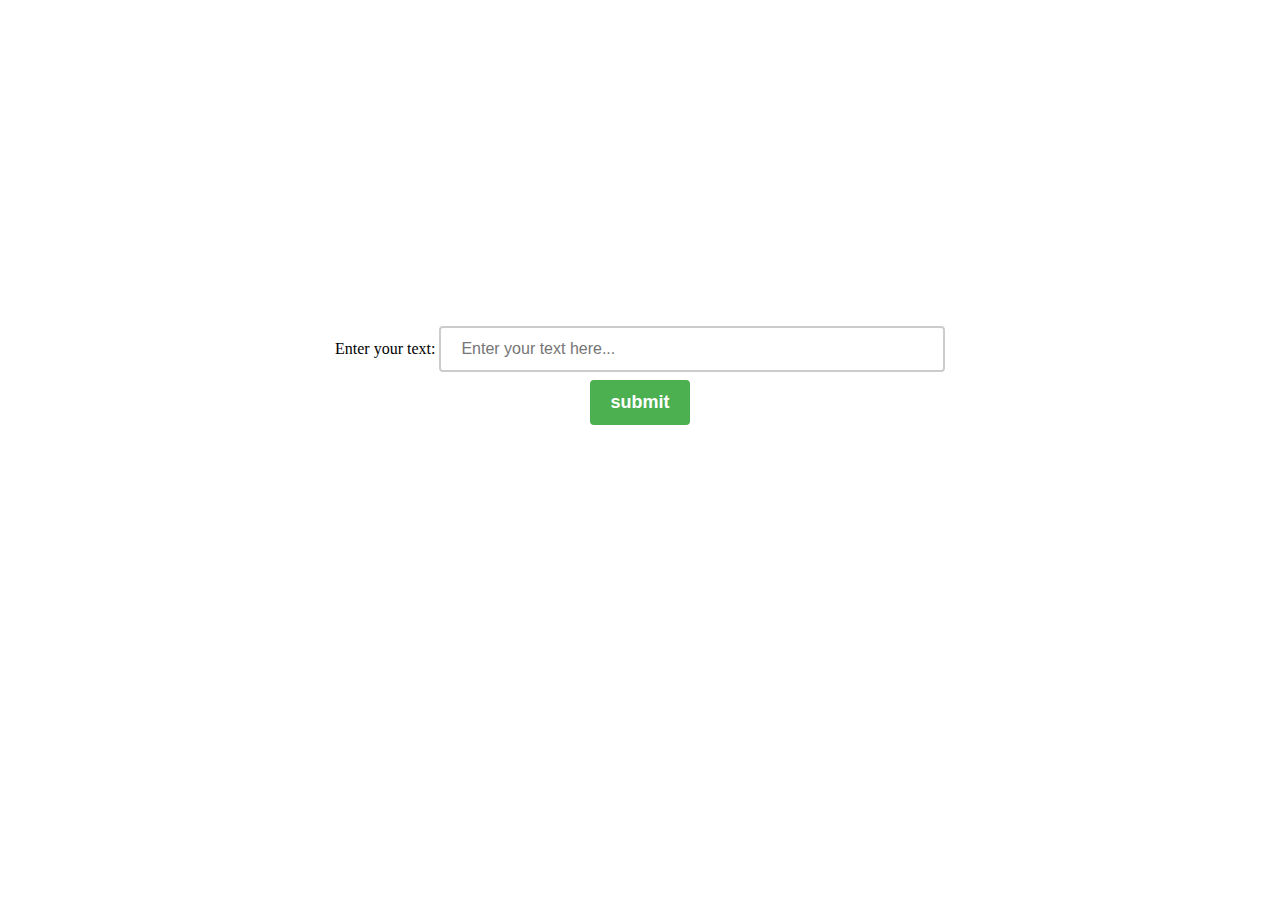
<file: templates/index.html>
<!DOCTYPE html>
<html>
<head>
	<title>Welcome to Sentiment Analyzer</title>
		<style>
		body {
			background-image: url("https://4kwallpapers.com/images/walls/thumbs_3t/4980.jpg"); /* add faded movie poster image */
			background-size: cover;
		}

		header {
			color: white;
			padding: 20px;
			text-align: left;
		}

		nav {
			overflow: hidden;
			padding: 20px;
			text-align: center;
		}

		nav a {
			float: left;
			display: block;
			color: white;
			text-align: center;
			padding: 14px 16px;
			text-decoration: none;
			font-size: 18px;
			font-weight: bold;
		}

		nav a:hover {
			background-color: #7B68EE; /* hover effect color */
		}

		.container {
			margin: 20px auto;
			width: 50%;
			text-align: center;
		}

		input[type=text] {
    			width: 80%; /* Increase width to 80% */
    			padding: 12px 20px;
    			margin: 8px 0;
    			box-sizing: border-box;
    			border: 2px solid #ccc;
    			border-radius: 4px;
    			background-color: white;
    			font-size: 16px;
		}

		input[type=submit] {
			background-color: #4CAF50; /* submit button color */
			color: white;
			padding: 12px 20px;
			border: none;
			border-radius: 4px;
			cursor: pointer;
			font-size: 18px;
			font-weight: bold;
		}

		input[type=submit]:hover {
			background-color: #3e8e41; /* hover effect color */
		}
	</style>
</head>
<body>
	<header>
		<h1>Welcome to Sentiment Analyzer</h1>
		<h3>My name: Subandhu Agravanshi | TLP-2023 | Course - Projects and Applications of Data Science</h3>
		<h3>Professor: Alexander Fred Ojala | TA: Raghav Awasty</h3>
	</header>

	<nav>
		<a href="#">Home</a>
		<a href="#">Data</a>
	</nav>

	<div class="container">
		<form action = "/results.html" method="POST">
			<label for="text">Enter your text:</label>
			<input type="text" id="movie-review" name="result" placeholder="Enter your text here...">
			<br>
			<input type="submit" value="submit">
		</form>
	</div>

</body>
</html>
</file>
